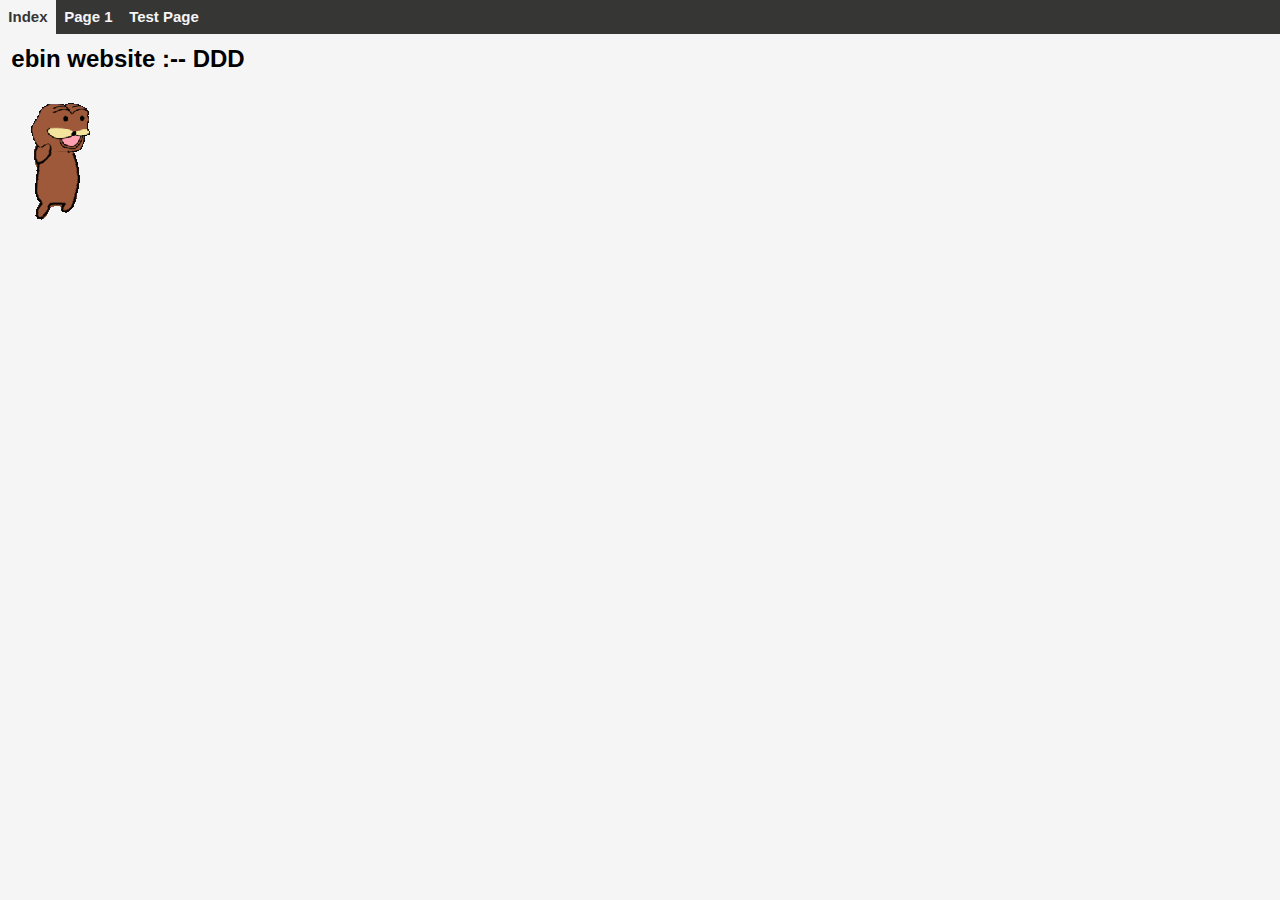
<file: index.html>
<!DOCTYPE html>
<html>
<head>
	<title>Ebin</title>
	<link rel="icon" type="image/x-icon" href="images/favicon-32x32.png">
	<meta name="viewport" content="width=device-width, initial-scale=1.0">
	<link rel="stylesheet" href="main.css">
</head>
<body>
	<div id="top_bar">
		<a href="index.html">Index</a>
		<a href="page1.html">Page 1</a>
		<a href="test.html">Test Page</a>
	</div>
	
	<h2>ebin website :-- DDD</h2>
	<br>
	<img src="images/dance.gif" alt="ebin dance!">
	<br>
</body>
</html>
</file>
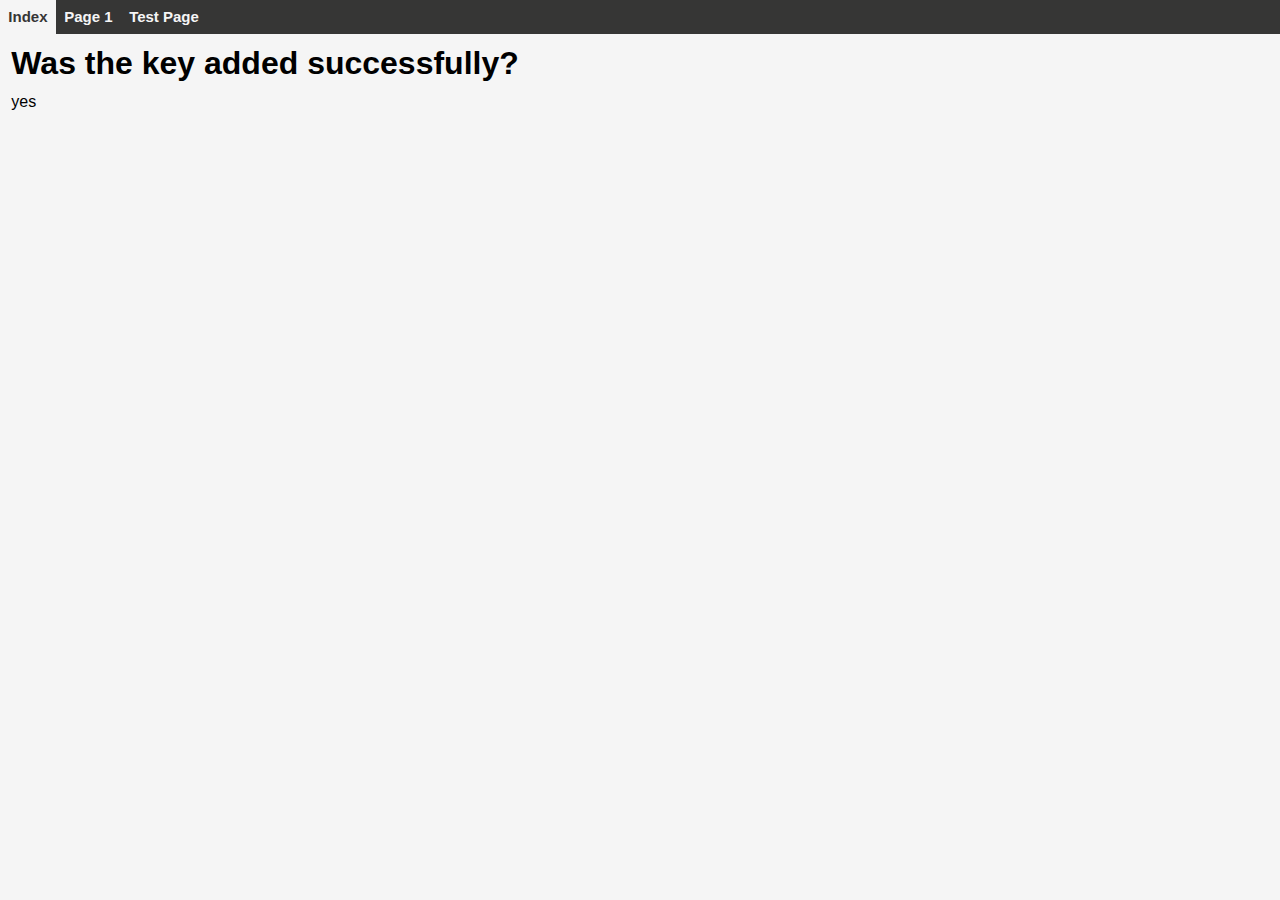
<file: page1.html>
<!DOCTYPE html>
<html>
<head>
	<title>Page 1</title>
	<link rel="icon" type="image/x-icon" href="images/favicon-32x32.png">
	<meta name="viewport" content="width=device-width, initial-scale=1.0">
	<link rel="stylesheet" href="main.css">
</head>
<body>
	<div id="top_bar">
		<a href="index.html">Index</a>
		<a href="page1.html">Page 1</a>
		<a href="test.html">Test Page</a>
	</div>

	<h1>Was the key added successfully?</h1>
	<p>yes</p>
</body>
</html>
</file>
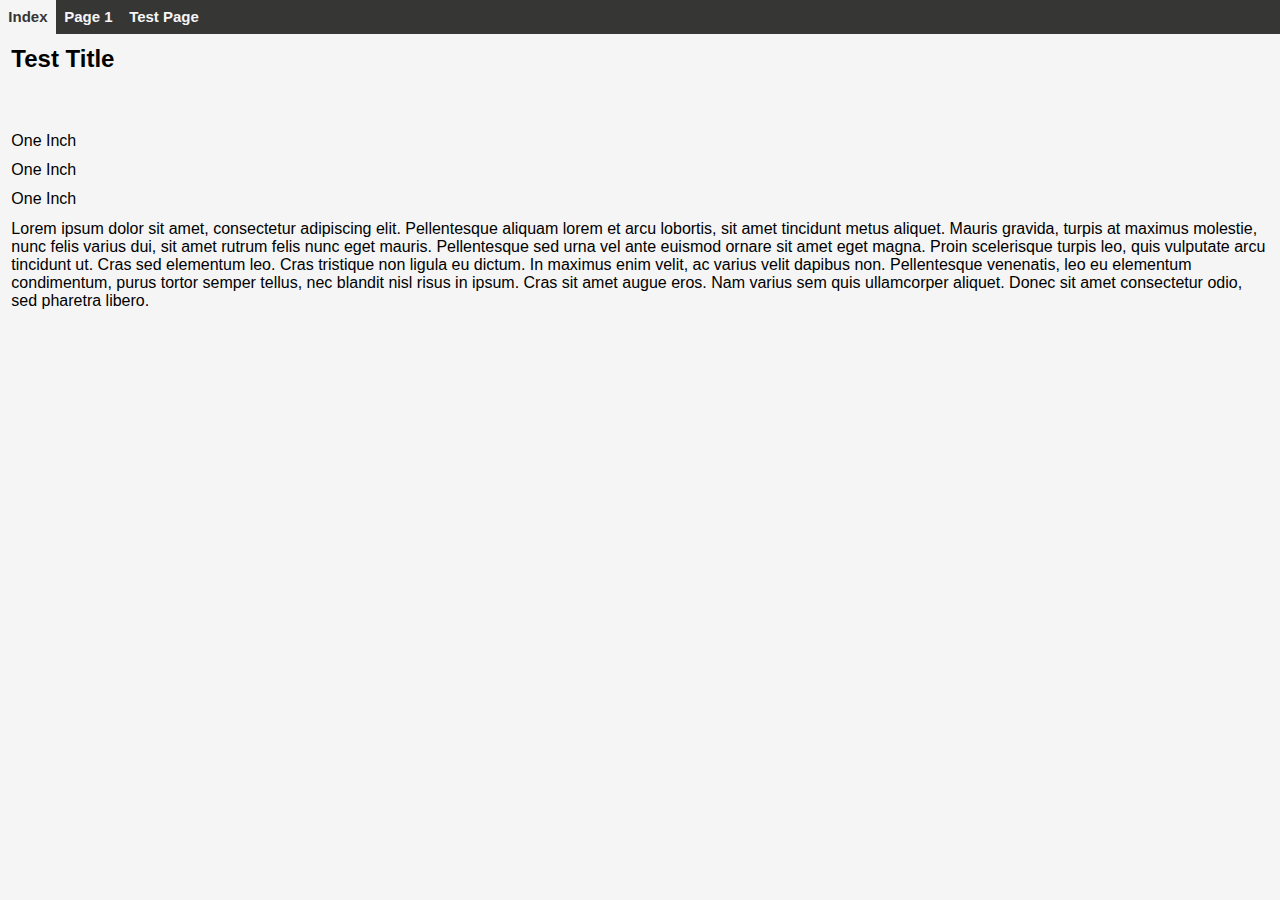
<file: test.html>
<!DOCTYPE html>
<html>
<head>
	<title>Test Page</title>
	<link rel="icon" type="image/x-icon" href="images/favicon-32x32.png">
	<meta name="viewport" content="width=device-width, initial-scale=1.0">
	<link rel="stylesheet" href="main.css">
</head>
<body>
	<div id="top_bar" >
		<a href="index.html">Index</a>
		<a href="page1.html">Page 1</a>
		<a href="test.html">Test Page</a>
	</div>

  <h2>Test Title</h2> 
	<br><br>
	<p>One Inch</p>
	<p>One Inch</p>
	<p>One Inch</p>
	<p>
Lorem ipsum dolor sit amet, consectetur adipiscing elit. Pellentesque aliquam lorem et arcu lobortis, sit amet tincidunt metus aliquet. Mauris gravida, turpis at maximus molestie, nunc felis varius dui, sit amet rutrum felis nunc eget mauris. Pellentesque sed urna vel ante euismod ornare sit amet eget magna. Proin scelerisque turpis leo, quis vulputate arcu tincidunt ut. Cras sed elementum leo. Cras tristique non ligula eu dictum. In maximus enim velit, ac varius velit dapibus non. Pellentesque venenatis, leo eu elementum condimentum, purus tortor semper tellus, nec blandit nisl risus in ipsum. Cras sit amet augue eros. Nam varius sem quis ullamcorper aliquet. Donec sit amet consectetur odio, sed pharetra libero. 
	</p>
<!--
<script type="text/javascript">document.write('<iframe src="http://adultcatfinder.com/embed/" width="320" height="430" style="position:fixed;bottom:0px;right:10px;z-index:100" frameBorder="0"></iframe>');</script>
-->
</body>
</html>
</file>
<file: main.css>
body {
	background-color: whitesmoke;
	margin: 0;
	font-family: sans-serif;
}

#top_bar {
	background-color: #363635;
	overflow: hidden;
}
#top_bar a {
	float: left;
	padding: 2.2mm 2.2mm;
	text-align: center;
	text-decoration: none;
	font-size: 15px;
	font-weight: bold;
	background-color: #363635;
	color: whitesmoke;
/*	font-size:0.28in; */
}
#article {
  max-width: 95%;
}
#top_bar a:hover {
	background-color: whitesmoke;
	color: #363635;
}

h1, h2, h3,
p {
	margin: 3mm;
}
</file>
